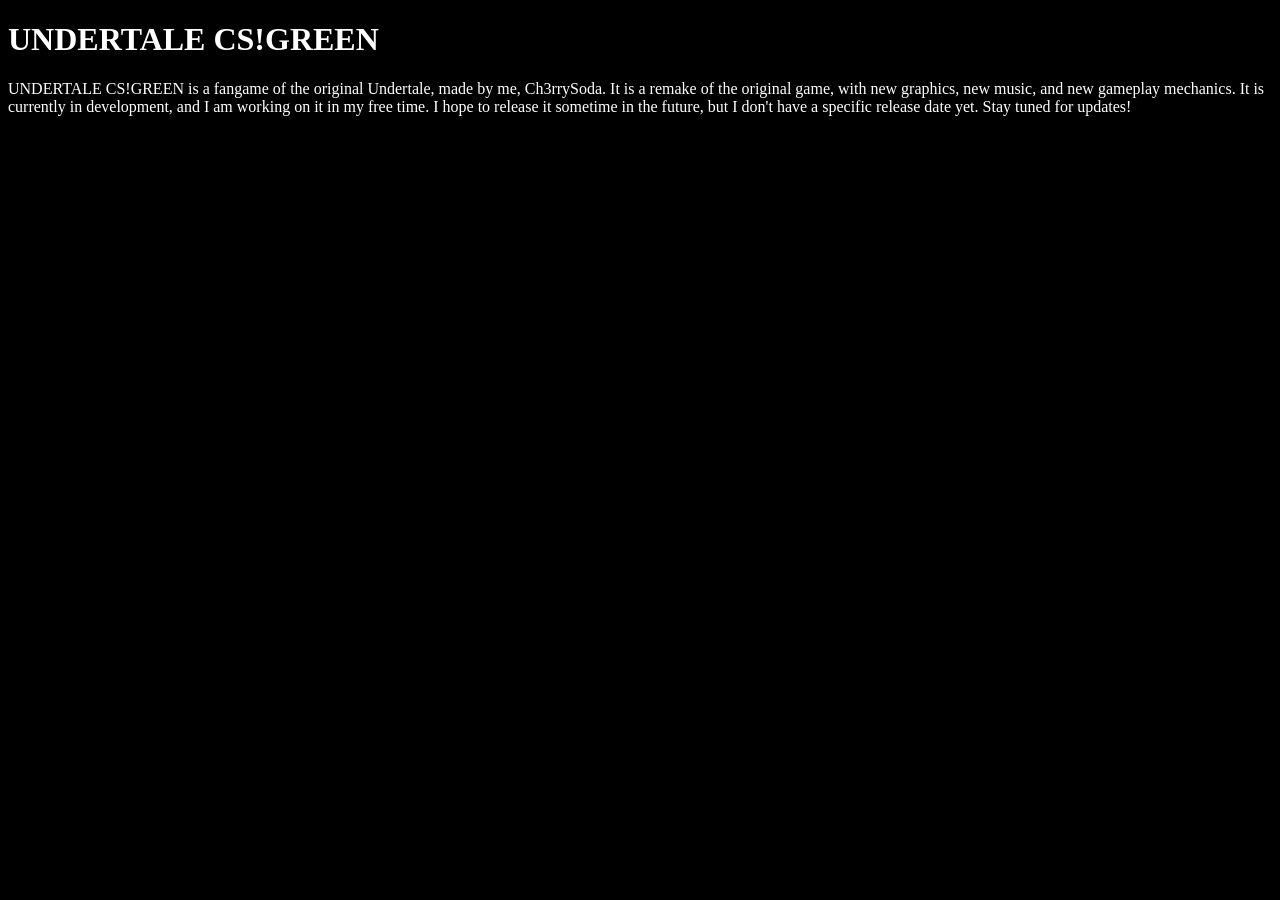
<file: _UNDERTALE GREEN/main.html>
<!DOCTYPE html>
<html lang="en">
    <head>
        <meta charset="UTF-8">
        <meta name="viewport" content="width=device-width, initial-scale=1.0">
        <title>UNDERTALE GREEN</title>

        <!-- CSS stuff !-->
        <style>
            /* @font-face {
                font-family: "8bitoperator_jve";
                src: url("https://fonts.gstatic.com/s/roboto/v30/KFOmCnqEu92Fr1Mu4mxP.woff2") format("woff2");
            } */

            @font-face {
                font-family: "8bitoperator_jve";
                src: url("fonts/8bitoperator_jve.ttf") format("ttf");
            }

            body {
                font-family: "8bitoperator_jve";
            }

            body {
                background: black;
                color: white;
            }
        </style>
    </head>

    <body>
        <h1>UNDERTALE CS!GREEN</h1>
        <p>UNDERTALE CS!GREEN is a fangame of the original Undertale, made by me, Ch3rrySoda. It is a remake of the original game, with new graphics, new music, and new gameplay mechanics. It is currently in development, and I am working on it in my free time. I hope to release it sometime in the future, but I don't have a specific release date yet. Stay tuned for updates!</p>
    </body>
</html>
</file>
